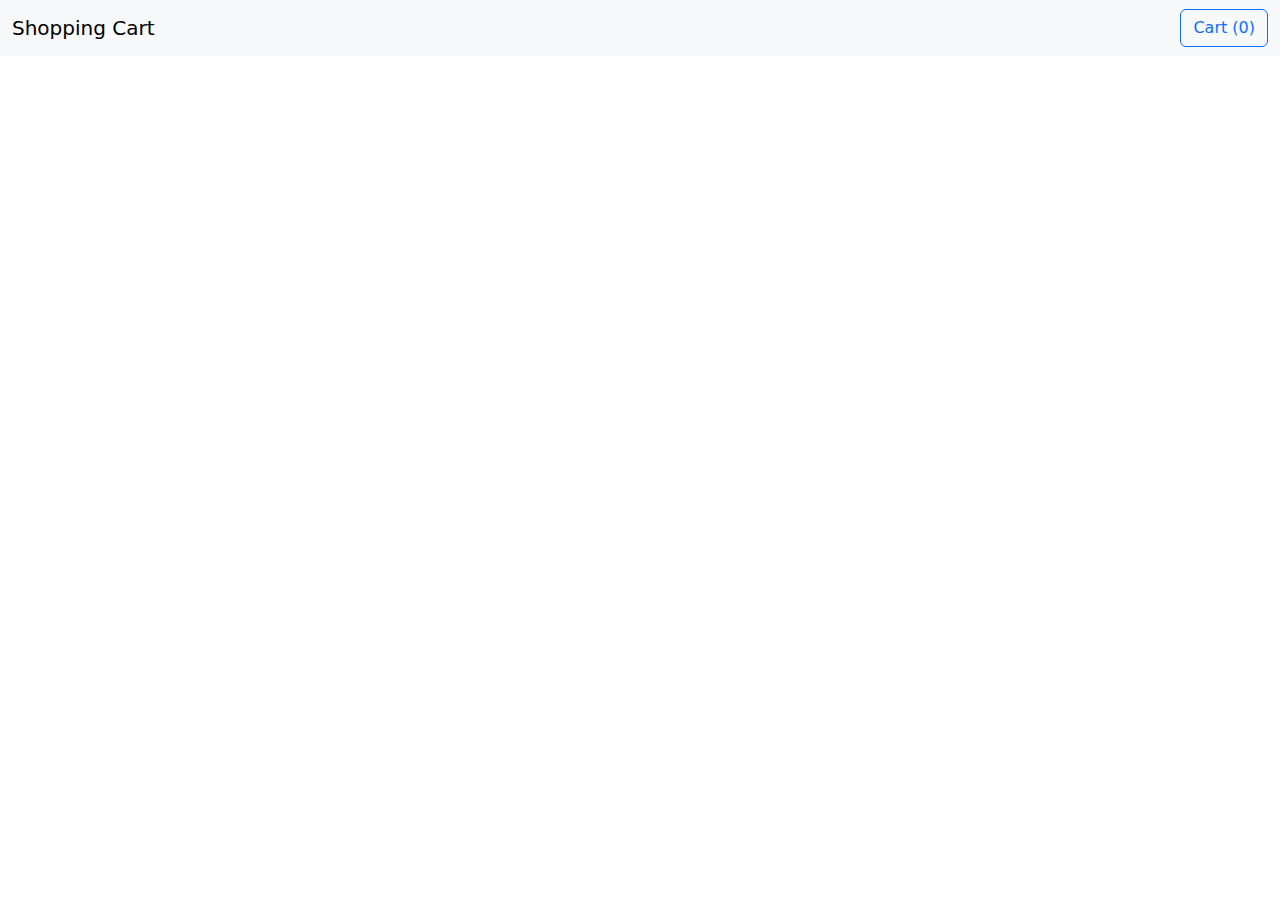
<file: index.html>
<!-- <!DOCTYPE html>
<html lang="en">

<head>
    <meta charset="UTF-8">
    <meta name="viewport" content="width=device-width, initial-scale=1.0">
    <title>Shopping Cart</title>
    <link href="https://cdn.jsdelivr.net/npm/bootstrap@5.3.0/dist/css/bootstrap.min.css" rel="stylesheet">

   
    <style>
        .product img {
            width: 150px;
            height: 150px;
            object-fit: cover;
        }

        .product {
            border: 1px solid #ddd;
            padding: 15px;
            margin: 10px;
            border-radius: 8px;
            background-color: #f9f9f9;
        }
    </style>
</head>

<body>
        <nav class="navbar navbar-expand-lg navbar-light bg-light fixed-top">

        <div class="container-fluid">
            <a class="navbar-brand" href="#">Shopping Cart</a>
            <div class="ms-auto">
                <a href="cart.html" class="btn btn-outline-primary">Cart (<span id="cart-count">0</span>)</a>
            </div>
        </div>
    </nav>


    <div class="container mt-4 pt-4">
        <section id="product-list" class="row"></section>
    </div>

    <script>
        const cart = JSON.parse(localStorage.getItem('cart')) || [];

        async function fetchProducts() {
            try {
                const response = await fetch('https://fakestoreapi.com/products');
                const products = await response.json();
                loadProducts(products);
            } catch (error) {
                console.error('Failed to fetch products:', error);
            }
        }

        function loadProducts(products) {
            const productList = document.getElementById('product-list');
            productList.innerHTML = '';

            products.forEach(product => {
                const productElement = document.createElement('div');
                productElement.classList.add('product', 'col-md-4', 'text-center');
                productElement.innerHTML = `
                    <img src="${product.image}" alt="${product.title}" class="img-fluid mb-2">
                    <h5>${product.title}</h5>
                    <p>${product.description.substring(0, 50)}...</p>
                    <p><strong>Price: $${product.price}</strong></p>
                    <button class="btn btn-primary" onclick="addToCart(${product.id}, '${product.title}', ${product.price}, '${product.image}')">Add to Cart</button>
                `;
                productList.appendChild(productElement);
            });
        }

        function addToCart(id, title, price, image) {
            const cartItem = cart.find(item => item.id === id);

            if (cartItem) {
                cartItem.quantity++;
            } else {
                cart.push({ id, title, price, image, quantity: 1 });
            }

            localStorage.setItem('cart', JSON.stringify(cart));
            updateCartCount();
        }

        function updateCartCount() {
            const cartCount = document.getElementById('cart-count');
            cartCount.textContent = cart.reduce((sum, item) => sum + item.quantity, 0);
        }

        document.addEventListener('DOMContentLoaded', () => {
            fetchProducts();
            updateCartCount();
        });
    </script>
</body>

</html> -->
<!DOCTYPE html>
<html lang="en">

<head>
    <meta charset="UTF-8">
    <meta name="viewport" content="width=device-width, initial-scale=1.0">
    <title>Shopping Cart</title>
    <!-- <link rel="stylesheet" href="styles.css"> -->
    <link href="https://cdn.jsdelivr.net/npm/bootstrap@5.3.0/dist/css/bootstrap.min.css" rel="stylesheet">

    
    <style>
        .product img {
            width: 150px;
            height: 150px;
            object-fit: cover;
        }

        .product {
            border: 1px solid #ddd;
            padding: 15px;
            margin: 10px;
            border-radius: 8px;
            background-color: #f9f9f9;
        }
    </style>
</head>

<body>
    <nav class="navbar navbar-expand-lg navbar-light bg-light fixed-top">
        <div class="container-fluid">
            <a class="navbar-brand" href="#">Shopping Cart</a>
            <div class="ms-auto">
                <a href="cart.html" class="btn btn-outline-primary">Cart (<span id="cart-count">0</span>)</a>
            </div>
        </div>
    </nav>

    <div class="container mt-4 pt-4">
        <section id="product-list" class="row"></section>
    </div>

    <script src="index.js"></script>
</body>

</html>
</file>
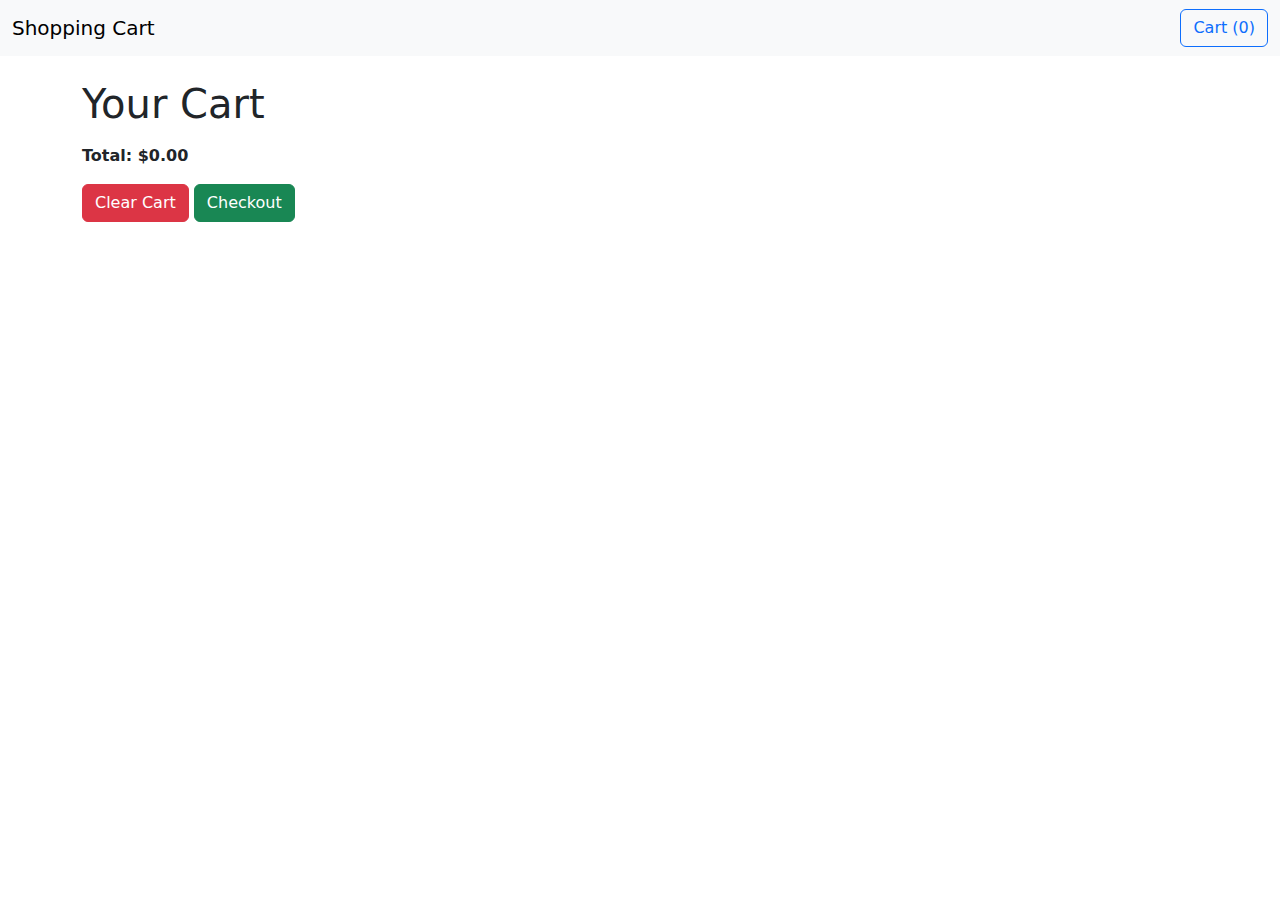
<file: cart.html>
<!DOCTYPE html>
<html lang="en">

<head>
    <meta charset="UTF-8">
    <meta name="viewport" content="width=device-width, initial-scale=1.0">
    <title>Shopping Cart - Cart</title>
    <!-- <link rel="stylesheet" href="cart.css"> -->
    <link href="https://cdn.jsdelivr.net/npm/bootstrap@5.3.0/dist/css/bootstrap.min.css" rel="stylesheet">


    <style>
        .cart-item img {
            width: 80px;
            height: 80px;
            object-fit: cover;
        }

        .cart-item {
            border-bottom: 1px solid #ddd;
            padding: 10px 0;
        }

        .navbar {
            position: sticky;
            top: 0;
            z-index: 1020;
        }
    </style>

</head>

<body>
    <nav class="navbar navbar-expand-lg navbar-light bg-light">
        <div class="container-fluid">
            <a class="navbar-brand" href="index.html">Shopping Cart</a>
            <div class="ms-auto">
                <a href="cart.html" class="btn btn-outline-primary">Cart (<span id="cart-count">0</span>)</a>
            </div>
        </div>
    </nav>

    <div class="container mt-4">
        <h1>Your Cart</h1>
        <div id="cart-items"></div>
        <p class="mt-3"><strong>Total: $<span id="cart-total">0.00</span></strong></p>
        <button class="btn btn-danger" onclick="clearCart()">Clear Cart</button>
        <button class="btn btn-success" onclick="checkout()">Checkout</button>
    </div>

    <script src="cart.js"></script>
</body>

</html>





<!-- <!DOCTYPE html>
<html lang="en">

<head>
    <meta charset="UTF-8">
    <meta name="viewport" content="width=device-width, initial-scale=1.0">
    <title>Shopping Cart - Cart</title>
    <link href="https://cdn.jsdelivr.net/npm/bootstrap@5.3.0/dist/css/bootstrap.min.css" rel="stylesheet">
    <style>
        .cart-item img {
            width: 80px;
            height: 80px;
            object-fit: cover;
        }

        .cart-item {
            border-bottom: 1px solid #ddd;
            padding: 10px 0;
        }

        .navbar {
            position: sticky;
            top: 0;
            z-index: 1020;
        }
    </style>
</head>

<body>
    <nav class="navbar navbar-expand-lg navbar-light bg-light">
        <div class="container-fluid">
            <a class="navbar-brand" href="index.html">Shopping Cart</a>
            <div class="ms-auto">
                <a href="cart.html" class="btn btn-outline-primary">Cart (<span id="cart-count">0</span>)</a>
            </div>
        </div>
    </nav>

    <div class="container mt-4">
        <h1>Your Cart</h1>
        <div id="cart-items"></div>
        <p class="mt-3"><strong>Total: $<span id="cart-total">0.00</span></strong></p>
        <button class="btn btn-danger" onclick="clearCart()">Clear Cart</button>
        <button class="btn btn-success" onclick="checkout()">Checkout</button>
    </div>

    <script>
        let cart = JSON.parse(localStorage.getItem('cart')) || [];

        function loadCart() {
            const cartItemsContainer = document.getElementById('cart-items');
            const cartTotal = document.getElementById('cart-total');
            const cartCount = document.getElementById('cart-count');

            cartItemsContainer.innerHTML = '';
            let total = 0;

            cart.forEach(item => {
                total += item.price * item.quantity;

                const itemElement = document.createElement('div');
                itemElement.classList.add('cart-item', 'd-flex', 'align-items-center', 'justify-content-between');
                itemElement.innerHTML = `
                    <div class="d-flex align-items-center">
                        <img src="${item.image}" alt="${item.title}" class="me-3">
                        <div>
                            <p><strong>${item.title}</strong></p>
                            <p>Price: $${item.price} x <button class="btn btn-sm btn-secondary" onclick="changeQuantity(${item.id}, -1)">-</button> ${item.quantity} <button class="btn btn-sm btn-secondary" onclick="changeQuantity(${item.id}, 1)">+</button></p>
                        </div>
                    </div>
                    <button class="btn btn-sm btn-danger" onclick="removeFromCart(${item.id})">Remove</button>
                `;
                cartItemsContainer.appendChild(itemElement);
            });

            cartTotal.textContent = total.toFixed(2);
            cartCount.textContent = cart.reduce((sum, item) => sum + item.quantity, 0);
        }

        function changeQuantity(id, change) {
            const item = cart.find(item => item.id === id);
            if (item) {
                item.quantity += change;
                if (item.quantity <= 0) {
                    removeFromCart(id);
                } else {
                    localStorage.setItem('cart', JSON.stringify(cart));
                    loadCart();
                }
            }
        }

        function removeFromCart(id) {
            cart = cart.filter(item => item.id !== id);
            localStorage.setItem('cart', JSON.stringify(cart));
            loadCart();
        }

        function clearCart() {
            cart = [];
            localStorage.setItem('cart', JSON.stringify(cart));
            loadCart();
        }

        function checkout() {
            alert('Checkout successful! Total: $' + cart.reduce((sum, item) => sum + item.price * item.quantity, 0).toFixed(2));
            clearCart();
        }

        document.addEventListener('DOMContentLoaded', loadCart);
    </script>
</body>

</html> -->
</file>
